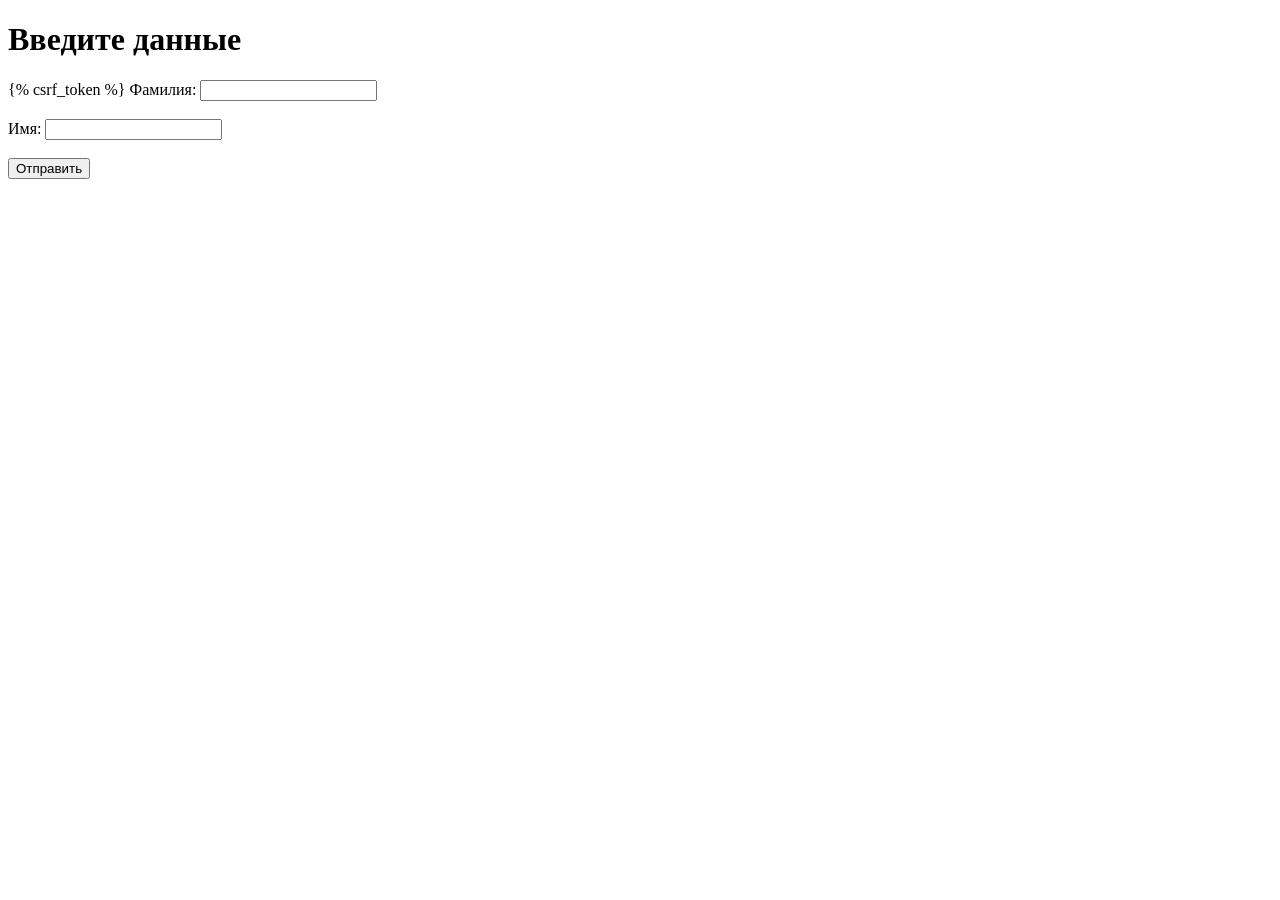
<file: hello/templates/form.html>
<!DOCTYPE html>
<html lang="ru">
<head>
    <meta charset="UTF-8" />
    <title>Моя форма</title>
</head>
<body>
    <h1>Введите данные</h1>
    <form method="post">
        {% csrf_token %}
        <label for="name">Фамилия:</label>
        <input type="text" id="name" name="name" required><br><br>
        <label for="step">Имя:</label>
        <input type="text" id="step" name="step" required><br><br>
        
        <button type="submit">Отправить</button>
    </form>
</body>
</html>
</file>
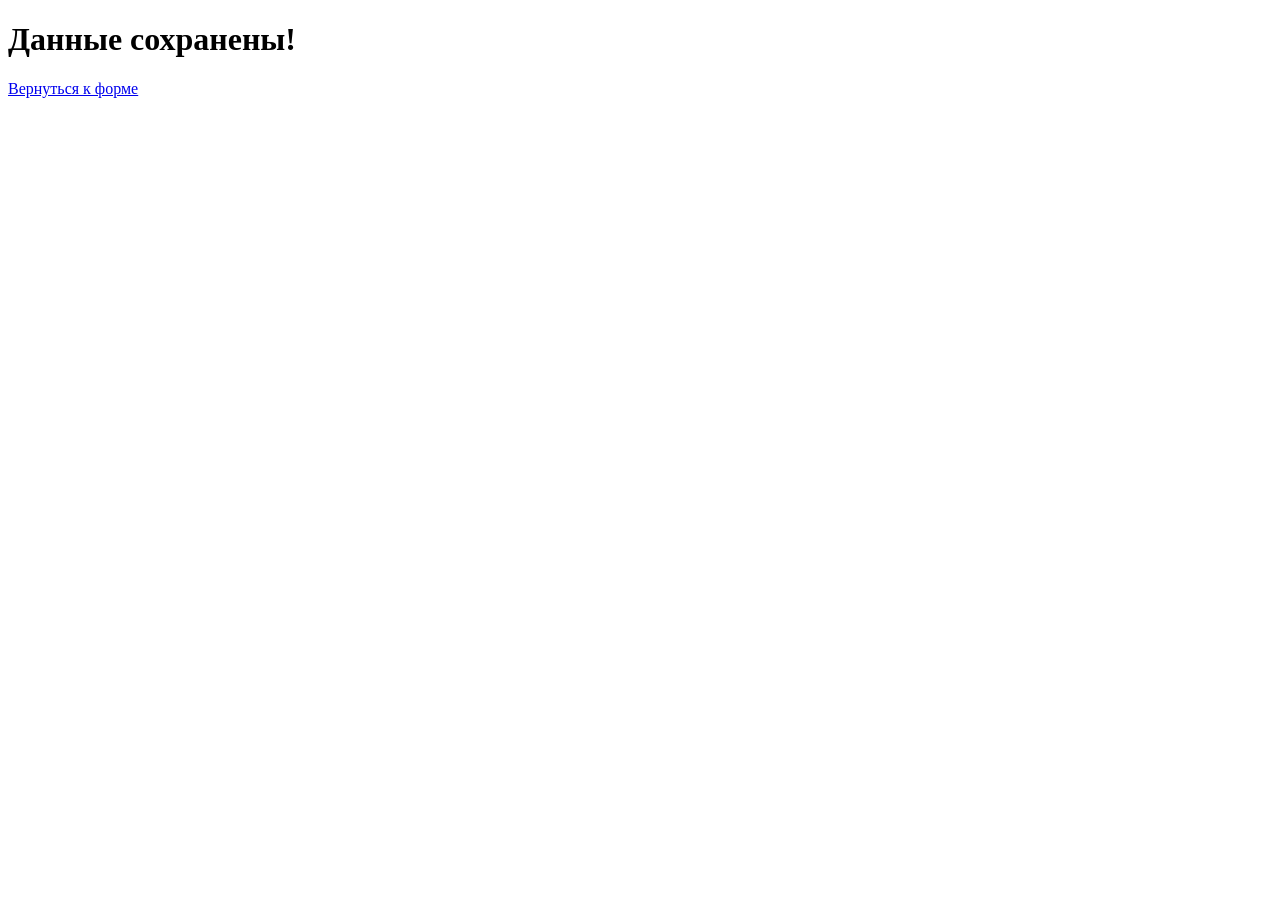
<file: hello/templates/success.html>
<!DOCTYPE html>
<html lang="ru">
<head>
    <meta charset="UTF-8">
    <title>Успех</title>
</head>
<body>
    <h1>Данные сохранены!</h1>
    <a href="/form_model/">Вернуться к форме</a>
</body>
</html>
</file>
